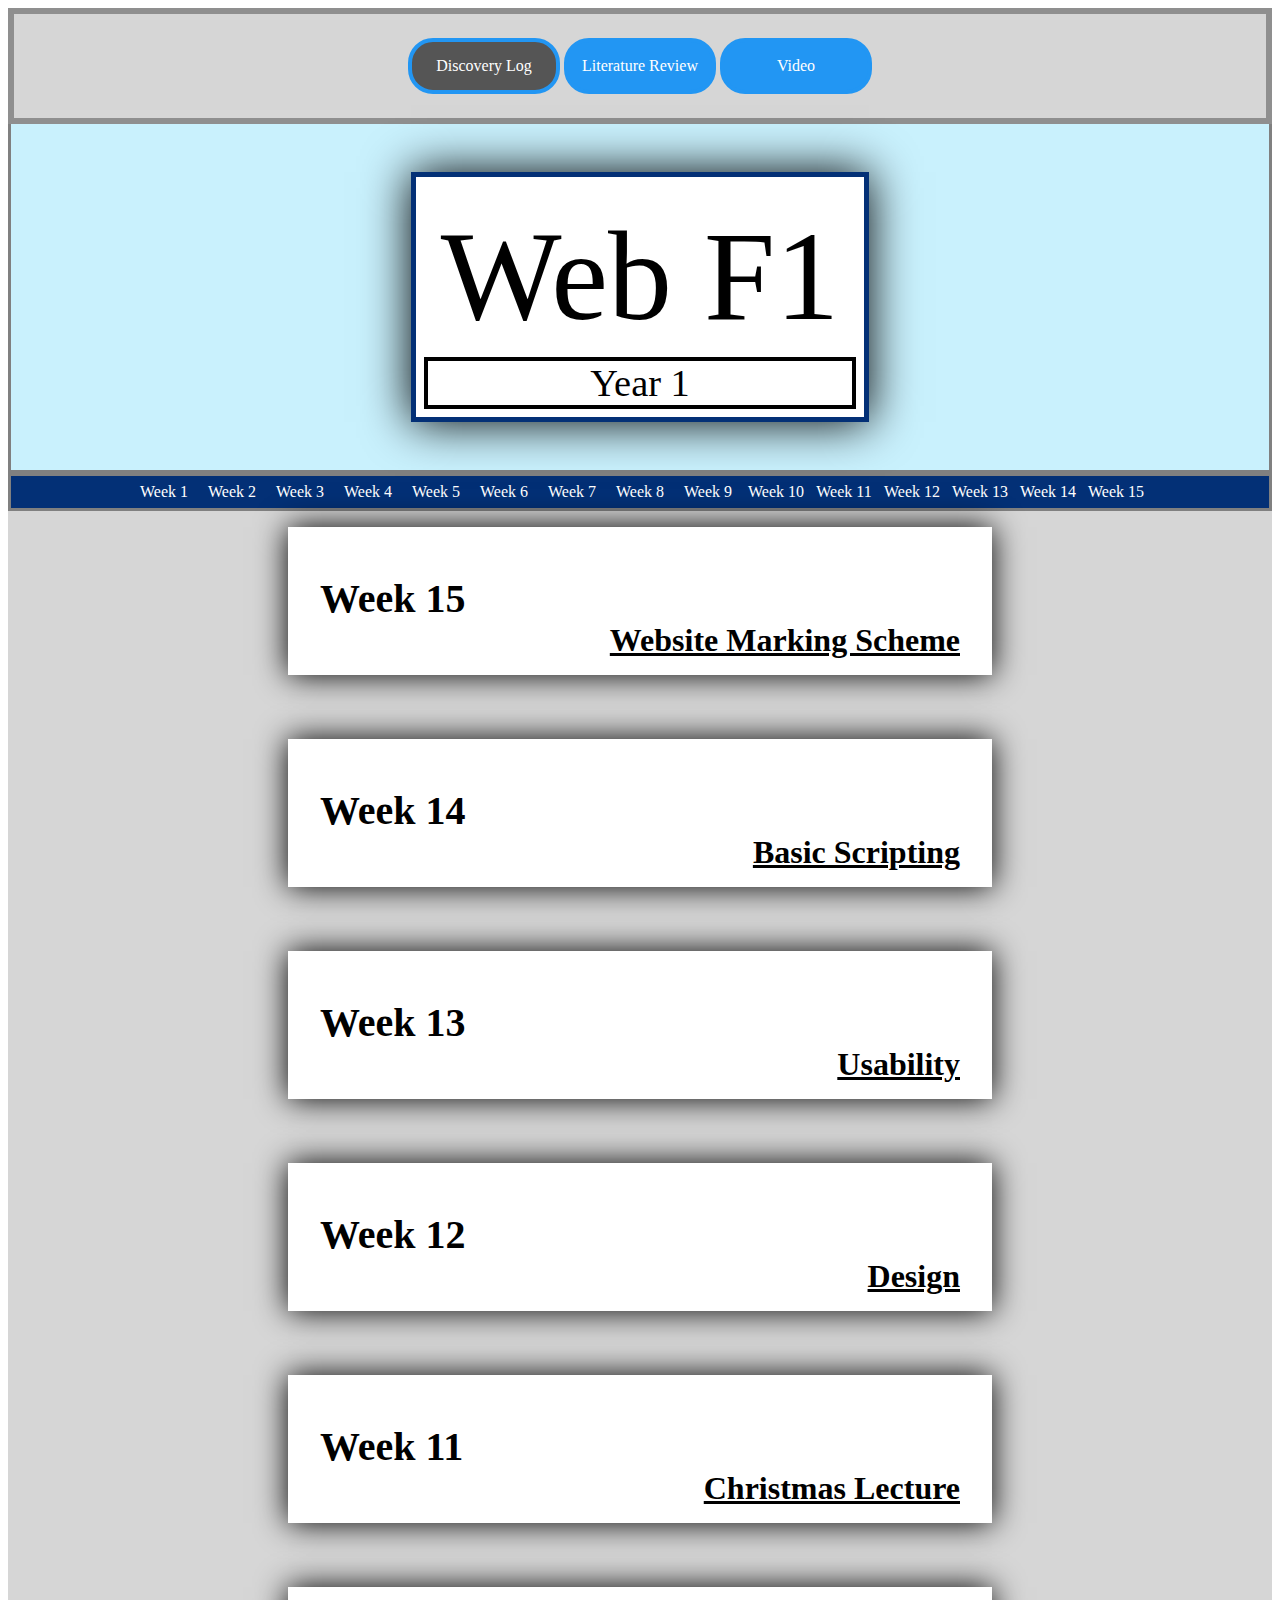
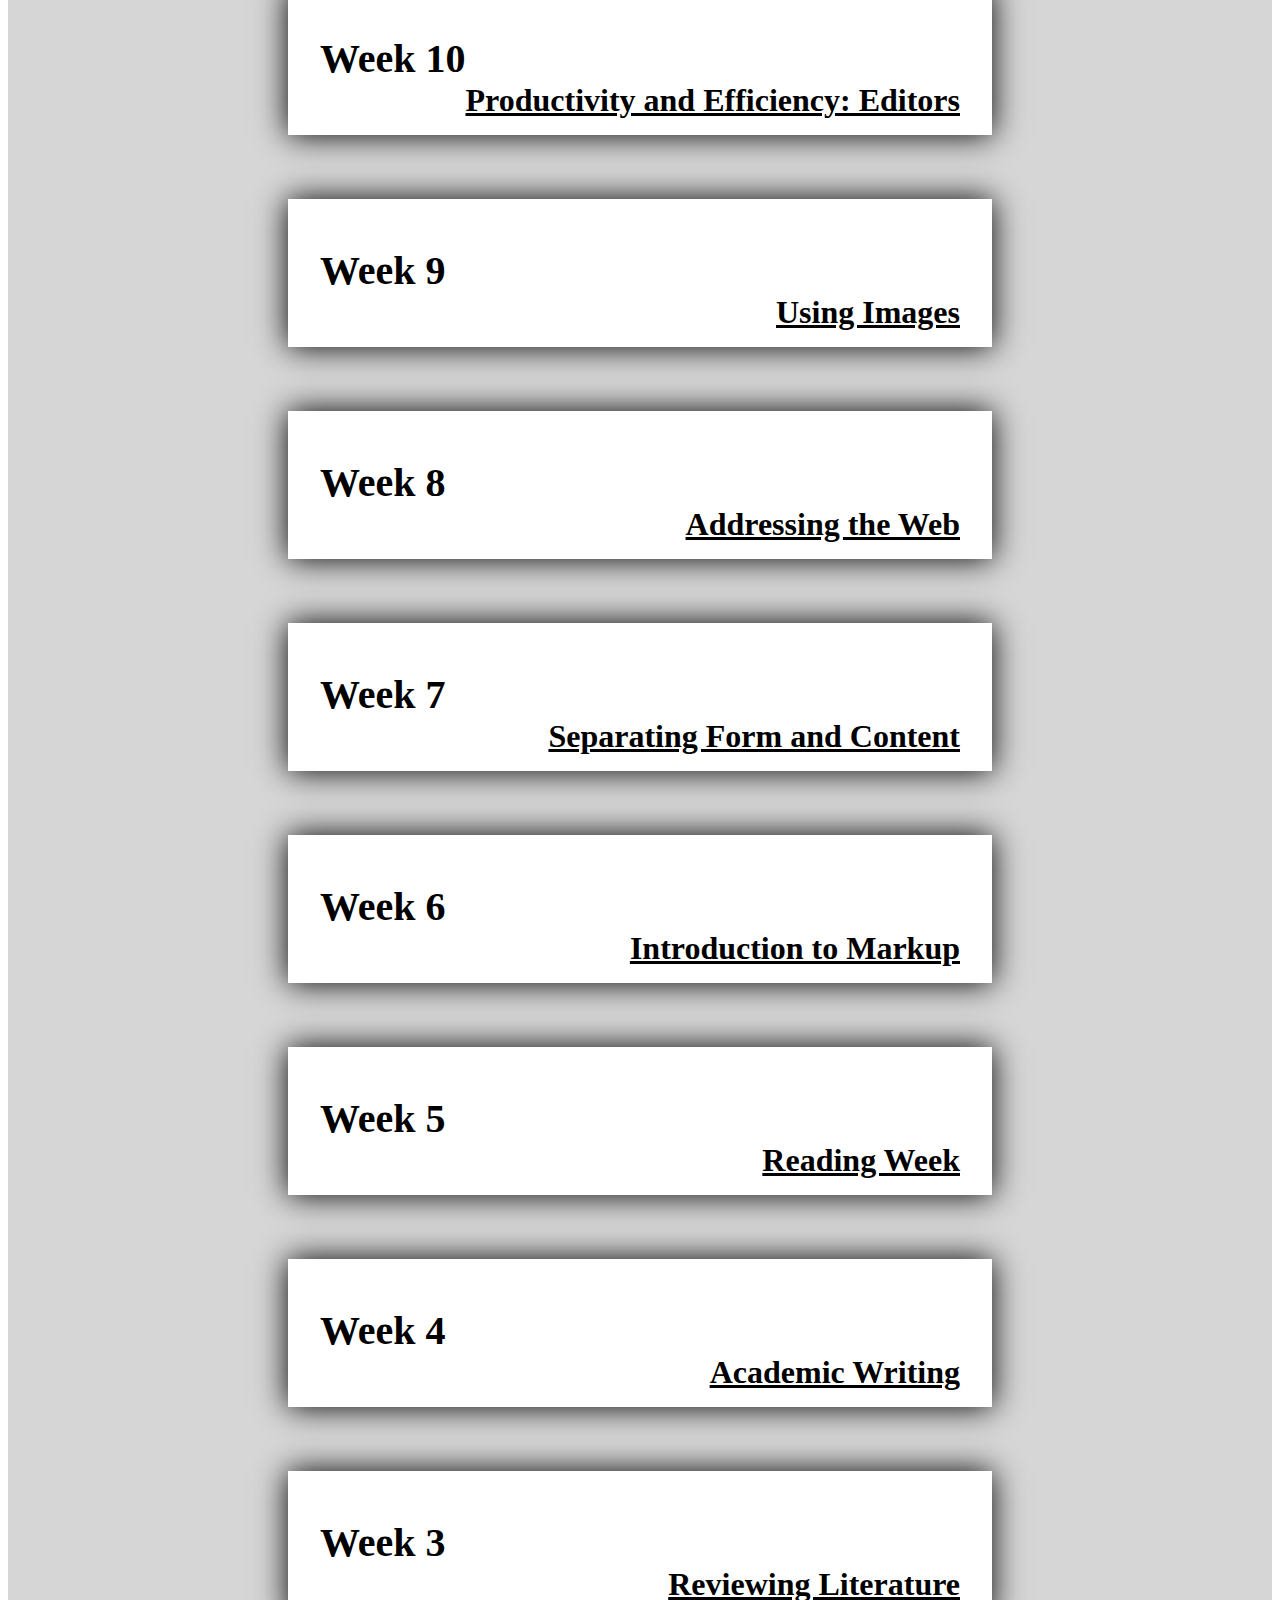
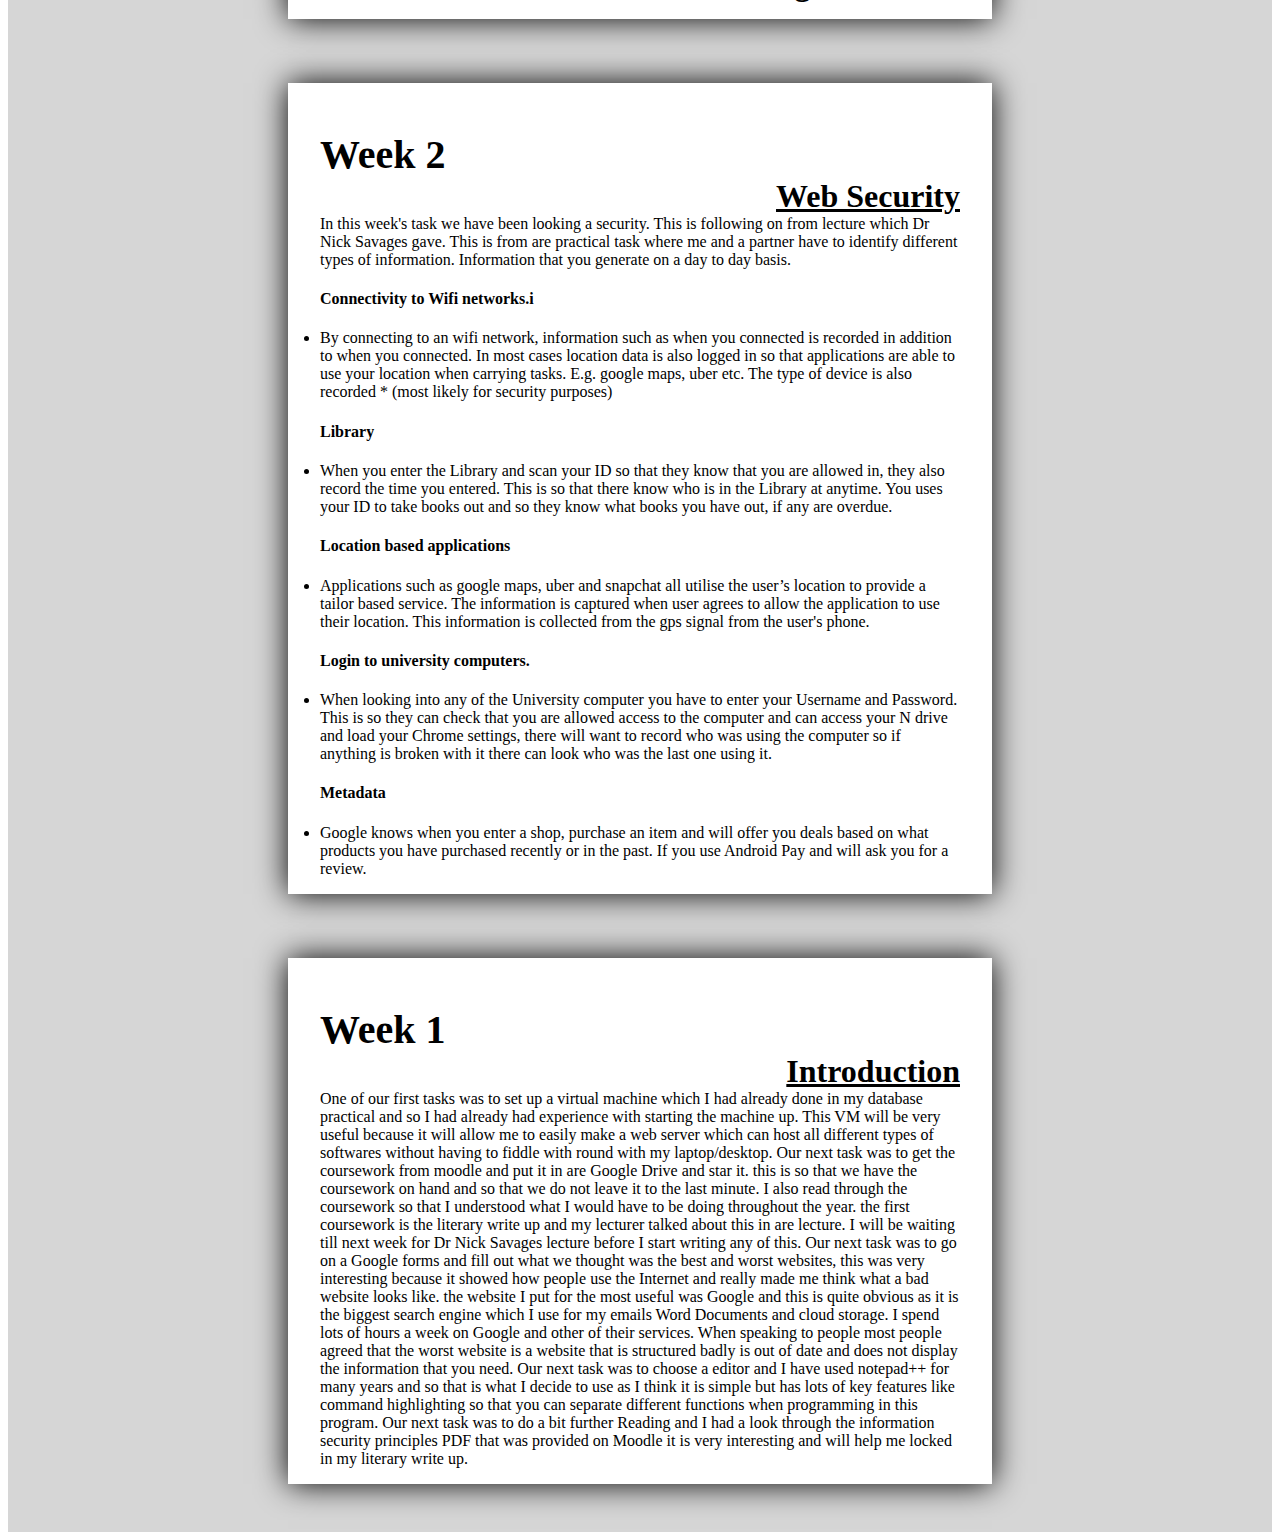
<file: index.html>
<!DOCTYPE html>

<html lang="en">

<head>
    <meta charset="utf-8">
    <link rel="icon" href="icon.png">
    <link rel="stylesheet" href="style/style.css">
    <title>Discovery Log</title>
    <meta name="viewport" content="width=device-width, initial-scale=1.0">
</head>

<body>
    <nav>
        <ul id=navBar>
            <li id="currentPage"><a>Discovery Log</a></li>
            <li><a href="lit_review.html">Literature Review</a></li>
            <li><a href="video.html">Video</a></li>
        </ul>
    </nav>

    <div id="mainTitle">
        <div id="textTitle">
            <a>Web F1</a>
            <div id="innerTitle"><a>Year 1</a></div>
        </div>
    </div>

    <div id="weekSlider">
        <ul>
            <li><a href="#week1">Week 1</a></li>
            <li><a href="#week2">Week 2</a></li>
            <li><a href="#week3">Week 3</a></li>
            <li><a href="#week4">Week 4</a></li>
            <li><a href="#week5">Week 5</a></li>
            <li><a href="#week6">Week 6</a></li>
            <li><a href="#week7">Week 7</a></li>
            <li><a href="#week8">Week 8</a></li>
            <li><a href="#week9">Week 9</a></li>
            <li><a href="#week10">Week 10</a></li>
            <li><a href="#week11">Week 11</a></li>
            <li><a href="#week12">Week 12</a></li>
            <li><a href="#week13">Week 13</a></li>
            <li><a href="#week14">Week 14</a></li>
            <li><a href="#week15">Week 15</a></li>
        </ul>
    </div>

    <div id="mainBody">

        <section id="week15">
            <article>
                <h1>Week 15</h1>
                <h3>Website Marking Scheme</h3>

            </article>
        </section>

        <section id="week14">
            <article>
                <h1>Week 14</h1>
                <h3>Basic Scripting</h3>

            </article>
        </section>

        <section id="week13">
            <article>
                <h1>Week 13</h1>
                <h3>Usability</h3>

            </article>
        </section>

        <section id="week12">
            <article>
                <h1>Week 12</h1>
                <h3>Design</h3>

            </article>
        </section>

        <section id="week11">
            <article>
                <h1>Week 11</h1>
                <h3>Christmas Lecture</h3>

            </article>
        </section>

        <section id="week10">
            <article>
                <h1>Week 10</h1>
                <h3>Productivity and Efficiency: Editors</h3>

            </article>
        </section>

        <section id="week9">
            <article>
                <h1>Week 9</h1>
                <h3>Using Images</h3>

            </article>
        </section>

        <section id="week8">
            <article>
                <h1>Week 8</h1>
                <h3>Addressing the Web</h3>

            </article>
        </section>

        <section id="week7">
            <article>
                <h1>Week 7</h1>
                <h3>Separating Form and Content</h3>

            </article>
        </section>

        <section id="week6">
            <article>
                <h1>Week 6</h1>
                <h3>Introduction to Markup</h3>

            </article>
        </section>

        <section id="week5">
            <article>
                <h1>Week 5</h1>
                <h3>Reading Week</h3>

            </article>
        </section>

        <section id="week4">
            <article>
                <h1>Week 4</h1>
                <h3>Academic Writing</h3>

            </article>
        </section>

        <section id="week3">
            <article>
                <h1>Week 3</h1>
                <h3>Reviewing Literature</h3>

            </article>
        </section>

        <section id="week2">
            <article>
                <h1>Week 2</h1>
                <h3>Web Security</h3>
                In this week's task we have been looking a security. This is following on from lecture which Dr Nick Savages gave. This is from are practical task where me and a partner have to identify different types of information. Information that
                you generate on a day to day basis.
                <h4>Connectivity to Wifi networks.i</h4>
                <li>By connecting to an wifi network, information such as when you connected is recorded in addition to when you connected. In most cases location data is also logged in so that applications are able to use your location when carrying tasks.
                    E.g. google maps, uber etc. The type of device is also recorded * (most likely for security purposes)</li>
                <h4>Library</h4>
                <li>When you enter the Library and scan your ID so that they know that you are allowed in, they also record the time you entered. This is so that there know who is in the Library at anytime. You uses your ID to take books out and so they know
                    what books you have out, if any are overdue.</li>
                <h4>Location based applications</h4>
                <li>Applications such as google maps, uber and snapchat all utilise the user’s location to provide a tailor based service. The information is captured when user agrees to allow the application to use their location. This information is collected
                    from the gps signal from the user's phone.</li>
                <h4>Login to university computers.</h4>
                <li>When looking into any of the University computer you have to enter your Username and Password. This is so they can check that you are allowed access to the computer and can access your N drive and load your Chrome settings, there will
                    want to record who was using the computer so if anything is broken with it there can look who was the last one using it.</li>
                <h4>Metadata</h4>
                <li>Google knows when you enter a shop, purchase an item and will offer you deals based on what products you have purchased recently or in the past. If you use Android Pay and will ask you for a review.</li>
            </article>
        </section>

        <section id="week1">
            <article>
                <h1>Week 1</h1>
                <h3>Introduction</h3> One of our first tasks was to set up a virtual machine which I had already done in my database practical and so I had already had experience with starting the machine up. This VM will be very useful because it will allow me to easily
                make a web server which can host all different types of softwares without having to fiddle with round with my laptop/desktop. Our next task was to get the coursework from moodle and put it in are Google Drive and star it. this is so that
                we have the coursework on hand and so that we do not leave it to the last minute. I also read through the coursework so that I understood what I would have to be doing throughout the year. the first coursework is the literary write up
                and my lecturer talked about this in are lecture. I will be waiting till next week for Dr Nick Savages lecture before I start writing any of this. Our next task was to go on a Google forms and fill out what we thought was the best and
                worst websites, this was very interesting because it showed how people use the Internet and really made me think what a bad website looks like. the website I put for the most useful was Google and this is quite obvious as it is the biggest
                search engine which I use for my emails Word Documents and cloud storage. I spend lots of hours a week on Google and other of their services. When speaking to people most people agreed that the worst website is a website that is structured
                badly is out of date and does not display the information that you need. Our next task was to choose a editor and I have used notepad++ for many years and so that is what I decide to use as I think it is simple but has lots of key features
                like command highlighting so that you can separate different functions when programming in this program. Our next task was to do a bit further Reading and I had a look through the information security principles PDF that was provided on
                Moodle it is very interesting and will help me locked in my literary write up.
            </article>
        </section>
    </div>

</body>


</html>
</file>
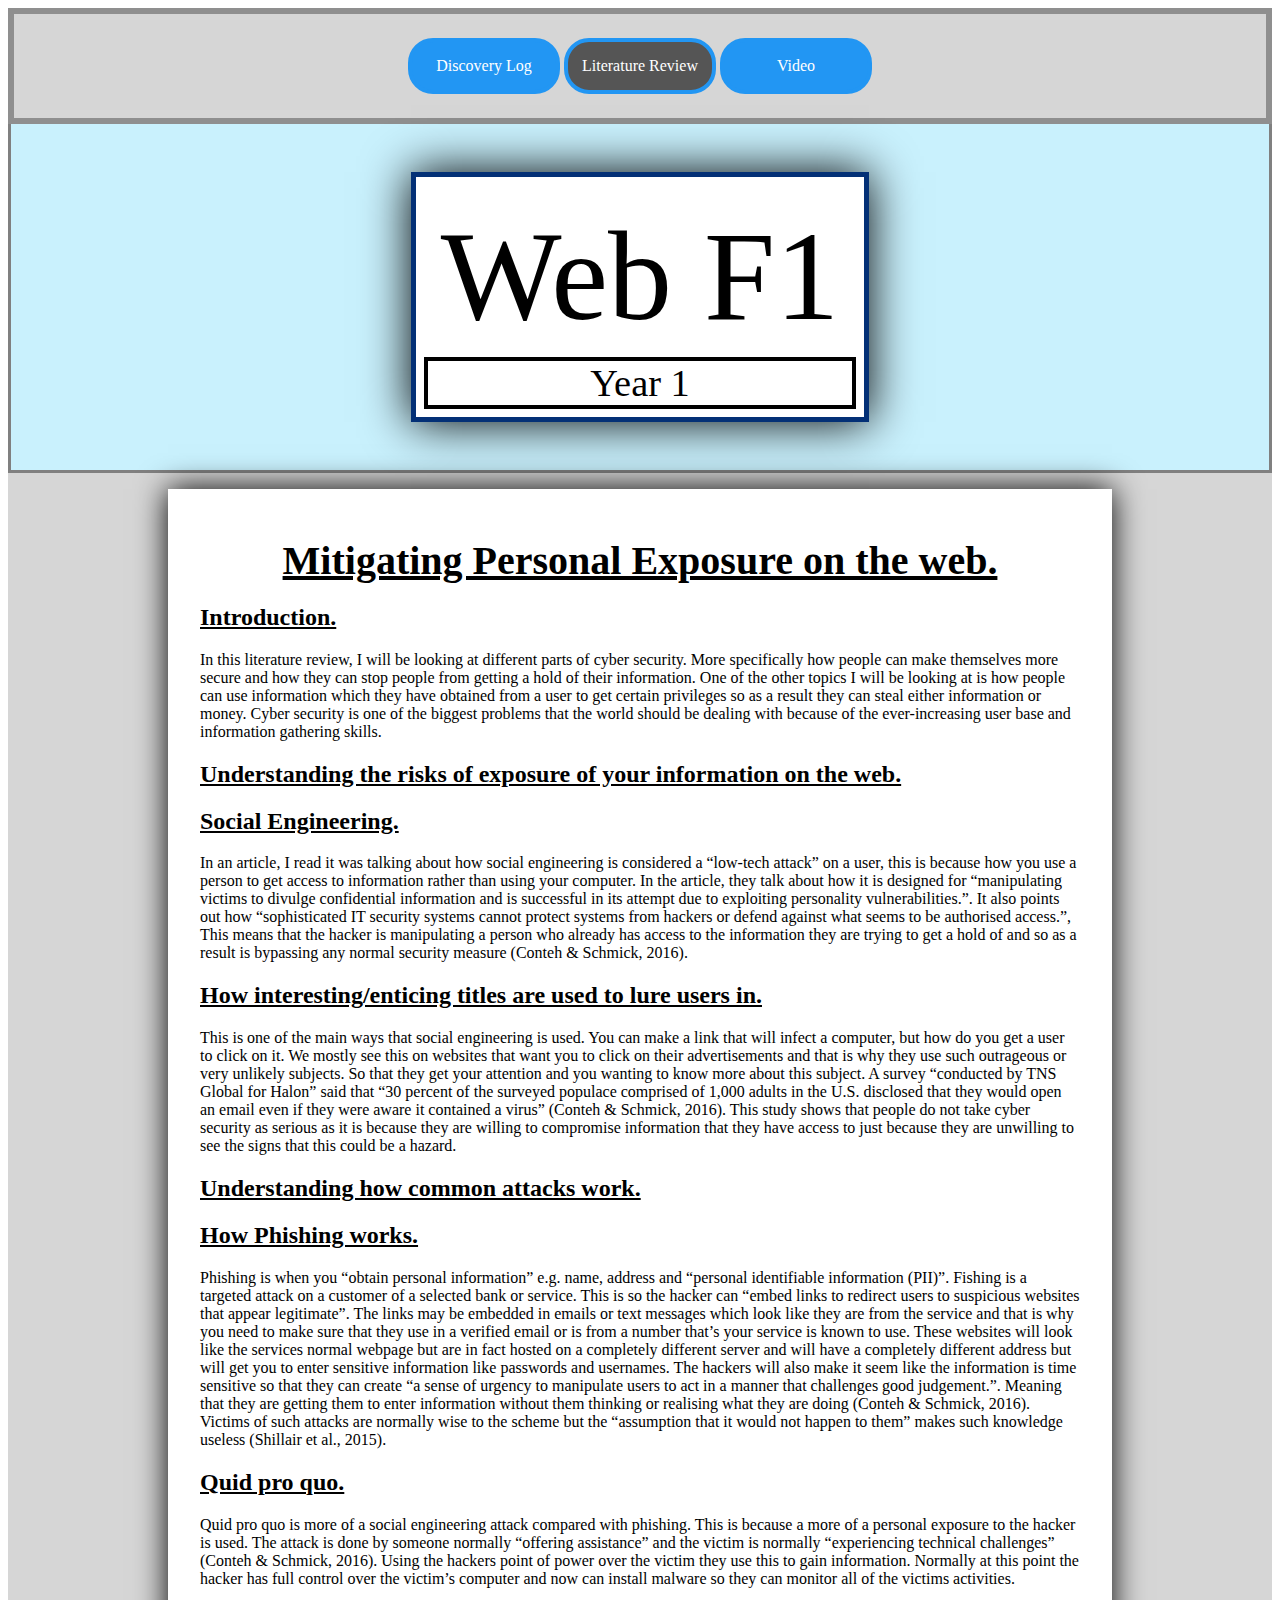
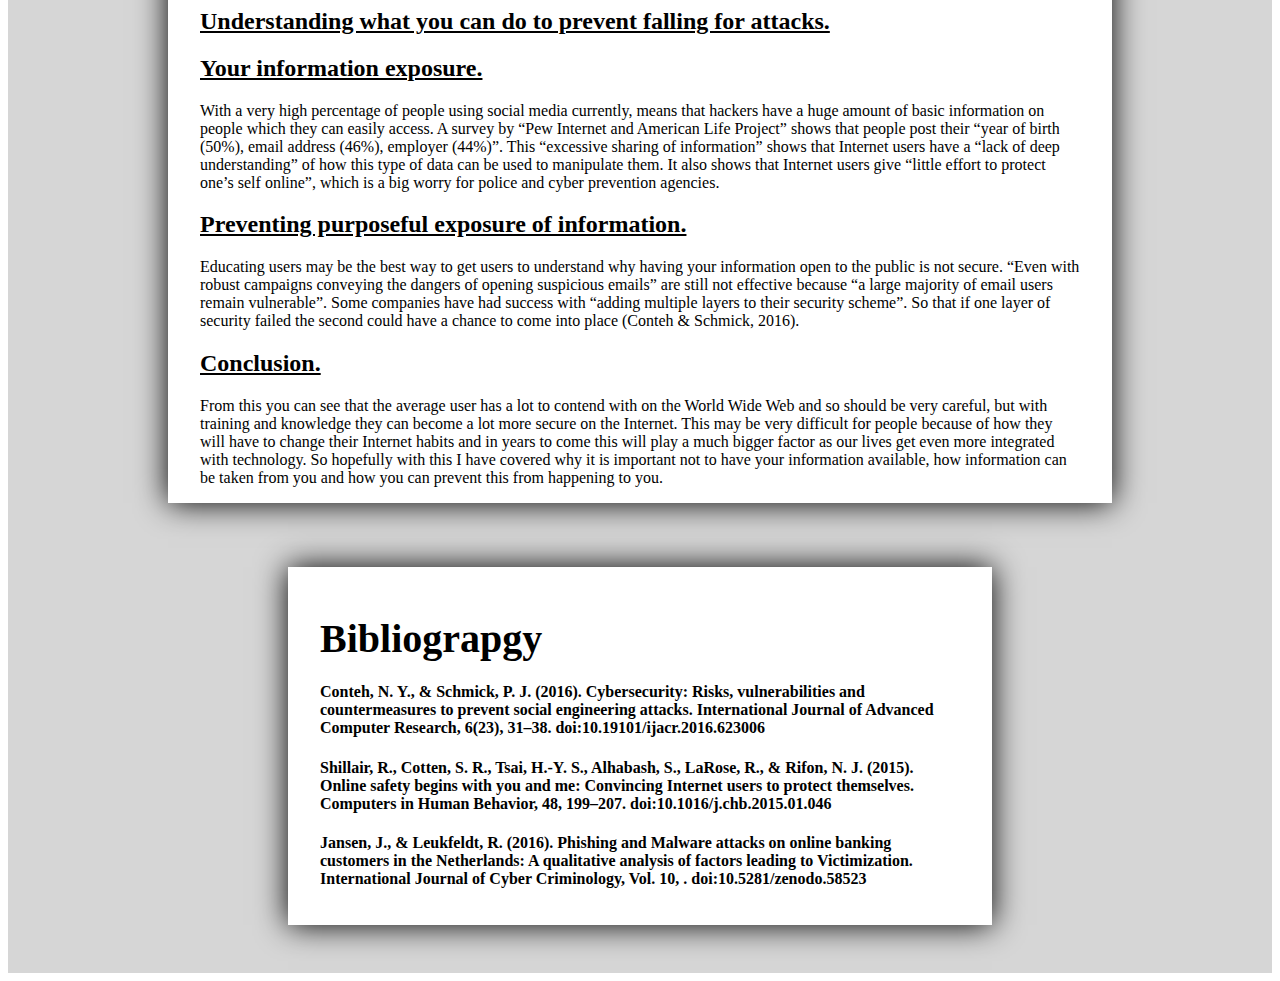
<file: lit_review.html>
<!DOCTYPE html>

<html>
<head>
    <meta charset="utf-8">
    <link rel="icon" href="icon.png">
    <link rel="stylesheet" href="style/style.css">
    <title>Literature Review</title>
    <meta name="viewport" content="width=device-width, initial-scale=1.0">
</head>

<body>

  <nav>
      <ul id=navBar>
          <li><a href="index.html">Discovery Log</a></li>
          <li id="currentPage"><a>Literature Review</a></li>
          <li><a href="video.html">Video</a></li>
      </ul>
  </nav>

    <div id="mainTitle">
        <div id="textTitle">
            <a>Web F1</a>
            <div id="innerTitle"><a>Year 1</a></div>
        </div>
    </div>
    <div id="mainBody">
        <section id="lit_review">
            <article>
                <h1>Mitigating Personal Exposure on the web.</h1>

                <h2>Introduction.</h2> In this literature review, I will be looking at different parts of cyber security. More specifically how people can make themselves more secure and how they can stop people from getting a hold of their information. One of the other topics
                I will be looking at is how people can use information which they have obtained from a user to get certain privileges so as a result they can steal either information or money. Cyber security is one of the biggest problems that the world
                should be dealing with because of the ever-increasing user base and information gathering skills.
                <h2>Understanding the risks of exposure of your information on the web.</h2>
                <h2>Social Engineering.</h2> In an article, I read it was talking about how social engineering is considered a “low-tech attack” on a user, this is because how you use a person to get access to information rather than using your computer. In the article, they talk
                about how it is designed for “manipulating victims to divulge confidential information and is successful in its attempt due to exploiting personality vulnerabilities.”. It also points out how “sophisticated IT security systems cannot protect
                systems from hackers or defend against what seems to be authorised access.”, This means that the hacker is manipulating a person who already has access to the information they are trying to get a hold of and so as a result is bypassing
                any normal security measure (Conteh & Schmick, 2016).
                <h2>How interesting/enticing titles are used to lure users in.</h2> This is one of the main ways that social engineering is used. You can make a link that will infect a computer, but how do you get a user to click on it. We mostly see this on websites that want you to click on their advertisements and
                that is why they use such outrageous or very unlikely subjects. So that they get your attention and you wanting to know more about this subject. A survey “conducted by TNS Global for Halon” said that “30 percent of the surveyed populace
                comprised of 1,000 adults in the U.S. disclosed that they would open an email even if they were aware it contained a virus” (Conteh & Schmick, 2016). This study shows that people do not take cyber security as serious as it is because they
                are willing to compromise information that they have access to just because they are unwilling to see the signs that this could be a hazard.
                <h2>Understanding how common attacks work.</h2>
                <h2>How Phishing works.</h2> Phishing is when you “obtain personal information” e.g. name, address and “personal identifiable information (PII)”. Fishing is a targeted attack on a customer of a selected bank or service. This is so the hacker can “embed links to redirect
                users to suspicious websites that appear legitimate”. The links may be embedded in emails or text messages which look like they are from the service and that is why you need to make sure that they use in a verified email or is from a number
                that’s your service is known to use. These websites will look like the services normal webpage but are in fact hosted on a completely different server and will have a completely different address but will get you to enter sensitive information
                like passwords and usernames. The hackers will also make it seem like the information is time sensitive so that they can create “a sense of urgency to manipulate users to act in a manner that challenges good judgement.”. Meaning that they
                are getting them to enter information without them thinking or realising what they are doing (Conteh & Schmick, 2016). Victims of such attacks are normally wise to the scheme but the “assumption that it would not happen to them” makes
                such knowledge useless (Shillair et al., 2015).
                <h2>Quid pro quo.</h2> Quid pro quo is more of a social engineering attack compared with phishing. This is because a more of a personal exposure to the hacker is used. The attack is done by someone normally “offering assistance” and the victim is normally “experiencing
                technical challenges” (Conteh & Schmick, 2016). Using the hackers point of power over the victim they use this to gain information. Normally at this point the hacker has full control over the victim’s computer and now can install malware
                so they can monitor all of the victims activities.
                <h2>Understanding what you can do to prevent falling for attacks.</h2>
                <h2>Your information exposure.</h2> With a very high percentage of people using social media currently, means that hackers have a huge amount of basic information on people which they can easily access. A survey by “Pew Internet and American Life Project” shows that people
                post their “year of birth (50%), email address (46%), employer (44%)”. This “excessive sharing of information” shows that Internet users have a “lack of deep understanding” of how this type of data can be used to manipulate them. It also
                shows that Internet users give “little effort to protect one’s self online”, which is a big worry for police and cyber prevention agencies.
                <h2>Preventing purposeful exposure of information.</h2> Educating users may be the best way to get users to understand why having your information open to the public is not secure. “Even with robust campaigns conveying the dangers of opening suspicious emails” are still not effective because
                “a large majority of email users remain vulnerable”. Some companies have had success with “adding multiple layers to their security scheme”. So that if one layer of security failed the second could have a chance to come into place (Conteh
                & Schmick, 2016).
                <h2>Conclusion.</h2> From this you can see that the average user has a lot to contend with on the World Wide Web and so should be very careful, but with training and knowledge they can become a lot more secure on the Internet. This may be very difficult for
                people because of how they will have to change their Internet habits and in years to come this will play a much bigger factor as our lives get even more integrated with technology. So hopefully with this I have covered why it is important
                not to have your information available, how information can be taken from you and how you can prevent this from happening to you.

            </article>
        </section>

        <section>
            <article>
              <h1>Bibliograpgy</h1>
<h4>Conteh, N. Y., & Schmick, P. J. (2016). Cybersecurity: Risks, vulnerabilities and countermeasures to prevent social engineering attacks. International Journal of Advanced Computer Research, 6(23), 31–38. doi:10.19101/ijacr.2016.623006</h4>

<h4>Shillair, R., Cotten, S. R., Tsai, H.-Y. S., Alhabash, S., LaRose, R., & Rifon, N. J. (2015). Online safety begins with you and me: Convincing Internet users to protect themselves. Computers in Human Behavior, 48, 199–207. doi:10.1016/j.chb.2015.01.046</h4>

<h4>Jansen, J., & Leukfeldt, R. (2016). Phishing and Malware attacks on online banking customers in the Netherlands: A qualitative analysis of factors leading to Victimization. International Journal of Cyber Criminology, Vol. 10, . doi:10.5281/zenodo.58523</h4>
            </article>
        </section>

    </div>
</body>

</html>
</file>
<file: style/style.css>
nav {
  padding: 6px;
  background-color: #8f8f8f;
}

nav ul {
    padding: 0;
    margin: 0;
    background-color: #d6d6d6;
    text-align: center ;

}


nav ul li {
    margin: 0;
    margin-top: 1.5em;
    margin-bottom: 1.5em;
    background-color: #2296F3;
    display: inline-block;
    list-style-type: none;
    border-style: solid;
    border-width: 0.25em;
    border-radius: 25px;
    border-color: #2296F3;
}

nav ul li a {
    margin: 0;
    width: 8em;
    color: #aaa;
    display: block;
    line-height: 2em;
    padding: 0.5em 0.5em;
    text-decoration: none;
    font-family: "Gill Sans MT";
	  color: white;
}

#currentPage {
  background-color: #555;
}

nav ul li:hover {
    background-color: #555;
    color: black;
}


#weekSlider {
  background-color: #033076;
  margin: 0;
  border-style: solid;
  border-color: grey;
  height: auto;
}
#weekSlider ul {
padding: 0;
margin: 0;
text-align: center ;
}

#weekSlider li {
  margin: 0;
  display: inline-block;
  list-style-type: none;
}

#weekSlider a {
  margin: 0;
  width: 4em;
  color: #aaa;
  display: block;
  text-decoration: none;
  line-height: 2em;
  font-family: "Gill Sans MT";
  color: white;
}

#weekSlider a:hover {
  color: #2296F3;
}



#mainTitle {
  border-style: solid;
  border-color: grey;
  border-top-width: 0;
  background-color: #C9F1FD;
  margin: 0;
  padding-top: 3em;
  padding-bottom: 3em;
  display: flex;
  justify-content: center;

}

#textTitle {
  border-style: solid;
  border-width: thick;
  border-color: #033076;
  background-color: white;
  padding-top: 0.2em;
  text-align: center;
  width: 3.5em;
  font-size: 8em;
  font-family: Candara;
  text-decoration: underline white;
  box-shadow: 0 0 45px black;
}

#innerTitle {
  border-style: solid;
  border-width: 4px;
  margin: 0.2em 0.2em 0.2em 0.2em;
  font-size: 0.3em;
  font-family: Candara;
}




#lit_review article {
    width: 55em;
}
#lit_review h1 {
    text-align: center;
    text-decoration: underline;
}
#lit_review h2 {
  text-decoration: underline;
}

section {
  margin: 0;
  padding: 1em 0 3em 0;
  display: flex;
  justify-content: center;
}

#mainBody {
  background-color: #d6d6d6;
}

section article {
  box-shadow: 0 0 30px black;
  background-color: white;
  padding: 3em 2em 1em 2em;
  width: 40em;
  font-family: Candara;
}
section article h1 {
  font-size: 2.5em;
  margin: 0;
}
section article h3 {
  font-size: 2em;
  margin: 0;
  text-align: right;
  text-decoration: underline;
}

.PDFBody {
  box-shadow: 0 0 30px black;
  background-color: white;
  width: 29em;
  margin-left: 6em;
  display: none;
}


@media screen and (max-width: 1000px) {

  nav {
    padding: 6px;
    background-color: #8f8f8f;
  }

  nav ul {
      padding: 0;
      margin: 0;
      background-color: #d6d6d6;
      text-align: center ;

  }


  nav ul li {
      margin: 0;
      margin-top: 2vw;
      margin-bottom: 2vw;
      background-color: #2296F3;
      display: inline-block;
      list-style-type: none;
      border-style: solid;
      border-width: 0.25em;
      border-radius: 25px;
      border-color: #2296F3;
  }

  nav ul li a {
      margin: 0;
      width: 60vw;
      color: #aaa;
      display: block;
      line-height: 2em;
      padding: 0.5em 0.5em;
      text-decoration: none;
      font-family: "Gill Sans MT";
  	  color: white;
      font-size: 4vw;
  }


  nav ul li:hover {
      background-color: #555;
      color: black;
  }




  #mainTitle {
    border-style: solid;
    border-color: grey;
    border-top-width: 0;
    background-color: #C9F1FD;
    margin: 0;
    padding-top: 2em;
    padding-bottom: 2em;
    display: flex;
    justify-content: center;

  }

  #textTitle {
    border-style: solid;
    border-width: thick;
    border-color: #033076;
    background-color: white;
    padding-top: 0.2em;
    text-align: center;
    width: 3.5em;
    font-size: 20vw;
    font-family: Candara;
    text-decoration: underline white;
    box-shadow: 0 0 45px black;
  }

  #innerTitle {
    border-style: solid;
    border-width: 4px;
    margin: 0.2em 0.2em 0.2em 0.2em;
    font-size: 0.3em;
    font-family: Candara;
  }





  section article h3 {
    font-size: 1.5em;
  }

}
</file>
